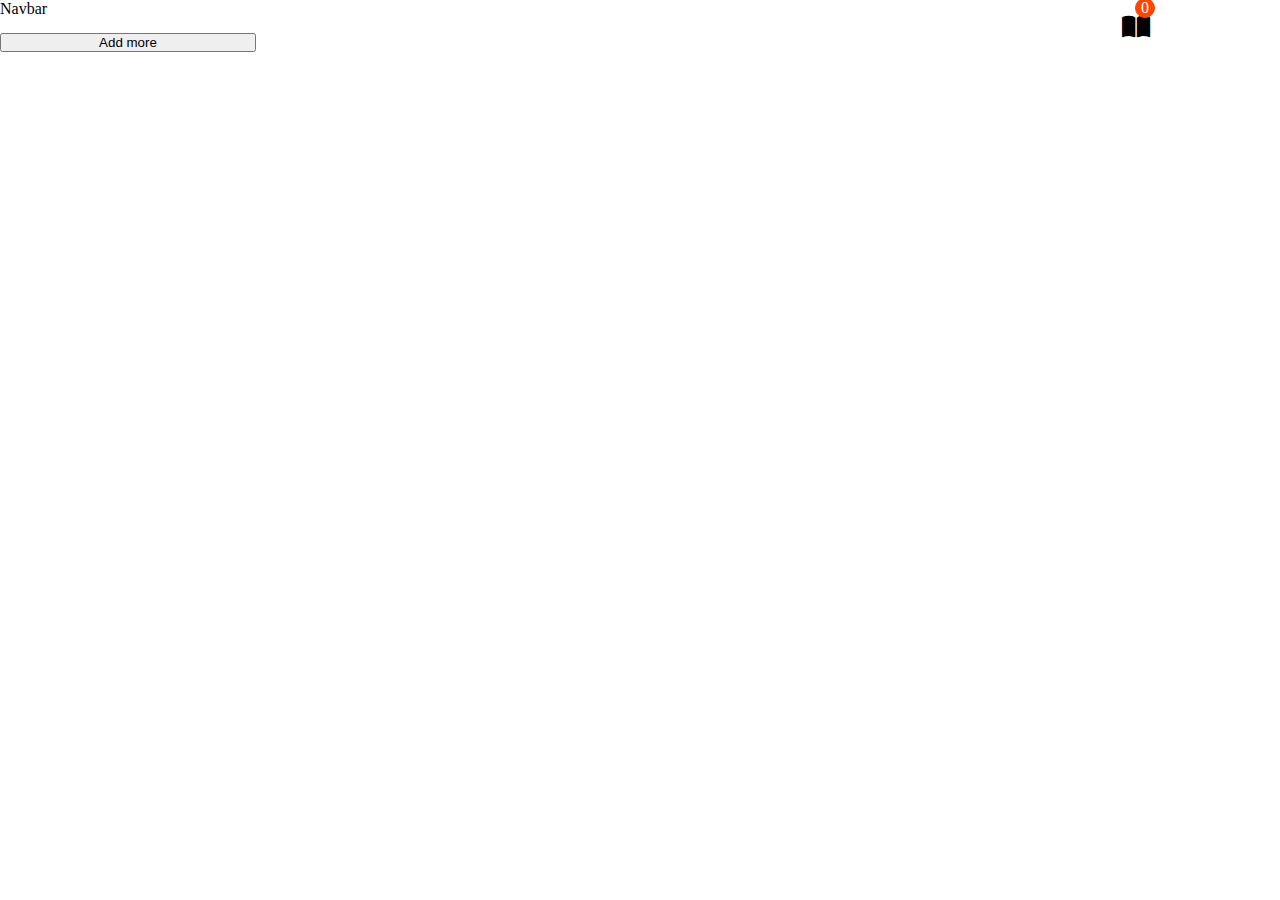
<file: index.html>
<!DOCTYPE html>
<html lang="en">
<head>
    <meta charset="UTF-8">
    <meta http-equiv="X-UA-Compatible" content="IE=edge">
    <meta name="viewport" content="width=device-width, initial-scale=1.0">
    <title>Task</title>
    <link href="https://cdn.jsdelivr.net/npm/bootstrap@5.1.3/dist/css/bootstrap.min.css" rel="stylesheet" integrity="sha384-1BmE4kWBq78iYhFldvKuhfTAU6auU8tT94WrHftjDbrCEXSU1oBoqyl2QvZ6jIW3" crossorigin="anonymous">
    <link rel="stylesheet" href="/css/style.css">
    <link rel="stylesheet" href="https://cdnjs.cloudflare.com/ajax/libs/font-awesome/6.1.1/css/all.min.css">
</head>
<body>
    <div class="main">
        <div class="container " id="add">
            <div class="row">
                <nav class="navbar navbar-light bg-light" >
                    <div class="container-fluid">
                      <a class="navbar-brand">Navbar</a>
                      
                    </div>
                </nav>
                
            </div>
            <div class="row">
                <button type="button" class="btn btn-primary btn-add"  > Add more</button>
            </div>
        </div>


        <a href="/bookInfo.html" class="bookInfo"><i class="fa-solid fa-book-open" id="close"></i></a>
        <span class="count">0</span>
        
    </div>   
    <script src="/js/main.js"></script> 
</body>
</html>
</file>
<file: css/style.css>
* {
  margin: 0px;
  padding: 0px;
  -webkit-box-sizing: border-box;
          box-sizing: border-box;
}

.main {
  position: relative;
}

.width {
  width: 20%;
}

#close {
  position: absolute;
  top: 15px;
  right: 130px;
  font-size: 25px;
}

#close:hover {
  cursor: pointer;
}

.btn-add {
  width: 20%;
  margin: 15px auto;
}

span {
  border: 1px solid orangered;
  background-color: orangered;
  border-radius: 50%;
  width: 20px;
  height: 20px;
  position: absolute;
  top: -2px;
  right: 125px;
  text-align: center;
  line-height: 17px;
  color: white;
}

.bookInfo {
  color: black;
}
/*# sourceMappingURL=style.css.map */
</file>
